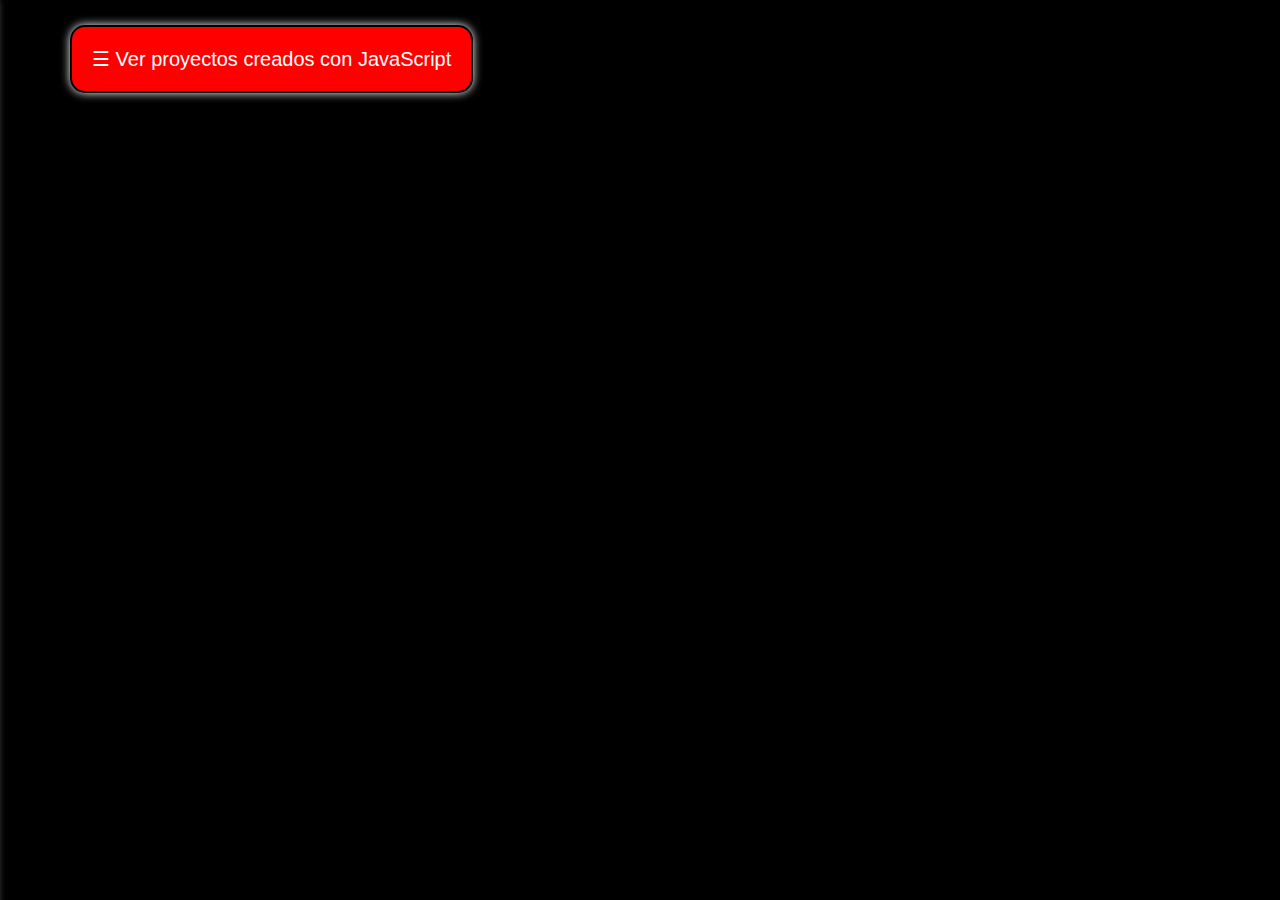
<file: index.html>
<!DOCTYPE html>
<html lang="en">

<head>
    <meta charset="UTF-8">
    <meta name="viewport" content="width=device-width, initial-scale=1.0">
    <link rel="stylesheet" href="index.css">
    <title>Sidebar con JavaScript</title>
</head>

<body>
    <button id="abrirSidebar">☰ Ver proyectos creados con JavaScript</button>
    <div id="sidebar" class="sidebar">
        <button id="cerrarSidebar">✖</button>
        <ul>
            <li><a href="/index.html">Inicio</a></li>
            <li><a href="/calculadora/index.html">Calculadora</a></li>
            <li><a href="/Reloj digital/index.html">Reloj digital</a></li>
            <li><a href="/Contador/index.html">Contador</a></li>
            <li><a href="/Juego adivinanza/index.html">Juego de adivinanza</a></li>
            <li><a href="/Quiz con js/index.html">Quiz</a></li>
        </ul>
    </div>
    <script src="index.js"></script>
</body>

</html>
</file>
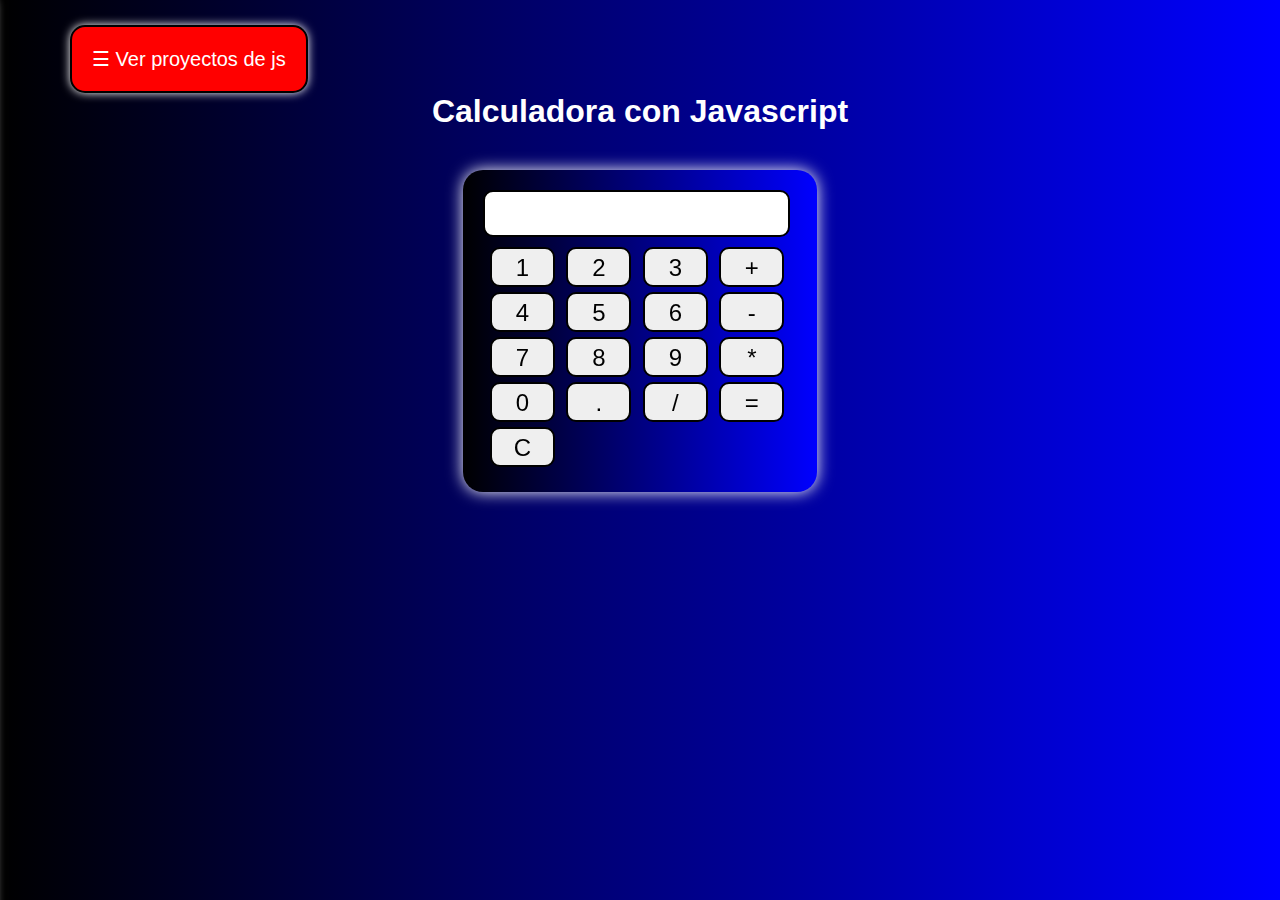
<file: calculadora/index.html>
<!DOCTYPE html>
<html lang="en">

<head>
    <meta charset="UTF-8">
    <meta name="viewport" content="width=device-width, initial-scale=1.0">
    <link rel="stylesheet" href="/calculadora/style.css">
    <link rel="stylesheet" href="/index.css">
    <title>Calculadora</title>
</head>

<body>
    <button id="abrirSidebar">☰ Ver proyectos de js</button>
    <div id="sidebar" class="sidebar">
        <button id="cerrarSidebar">✖</button>
        <ul>
            <li><a href="/index.html">Inicio</a></li>
            <li><a href="/calculadora/index.html">Calculadora</a></li>
            <li><a href="/Reloj digital/index.html">Reloj digital</a></li>
            <li><a href="/Contador/index.html">Contador</a></li>
            <li><a href="/Juego adivinanza/index.html">Juego de adivinanza</a></li>
            <li><a href="/Quiz con js/index.html">Quiz</a></li>
        </ul>
    </div>
    <h1 class="h1Calculadora">Calculadora con Javascript</h1>
    <div class="calculadora">
        <input type="text" id="pantalla" readonly>
        <br>
        <input type="button" value="1" onclick="agregar('1')">
        <input type="button" value="2" onclick="agregar('2')">
        <input type="button" value="3" onclick="agregar('3')">
        <input type="button" value="+" onclick="agregar('+')">
        <br>
        <input type="button" value="4" onclick="agregar('4')">
        <input type="button" value="5" onclick="agregar('5')">
        <input type="button" value="6" onclick="agregar('6')">
        <input type="button" value="-" onclick="agregar('-')">
        <br>
        <input type="button" value="7" onclick="agregar('7')">
        <input type="button" value="8" onclick="agregar('8')">
        <input type="button" value="9" onclick="agregar('9')">
        <input type="button" value="*" onclick="agregar('*')">
        <br>
        <input type="button" value="0" onclick="agregar('0')">
        <input type="button" value="." onclick="agregar('.')">
        <input type="button" value="/" onclick="agregar('/')">
        <input type="button" value="=" onclick="calcular('')">
        <br>
        <input type="button" value="C" onclick="borrar('')">
        <script src="script.js"></script>
        <script src="/index.js"></script>
    </div>
</body>

</html>
</file>
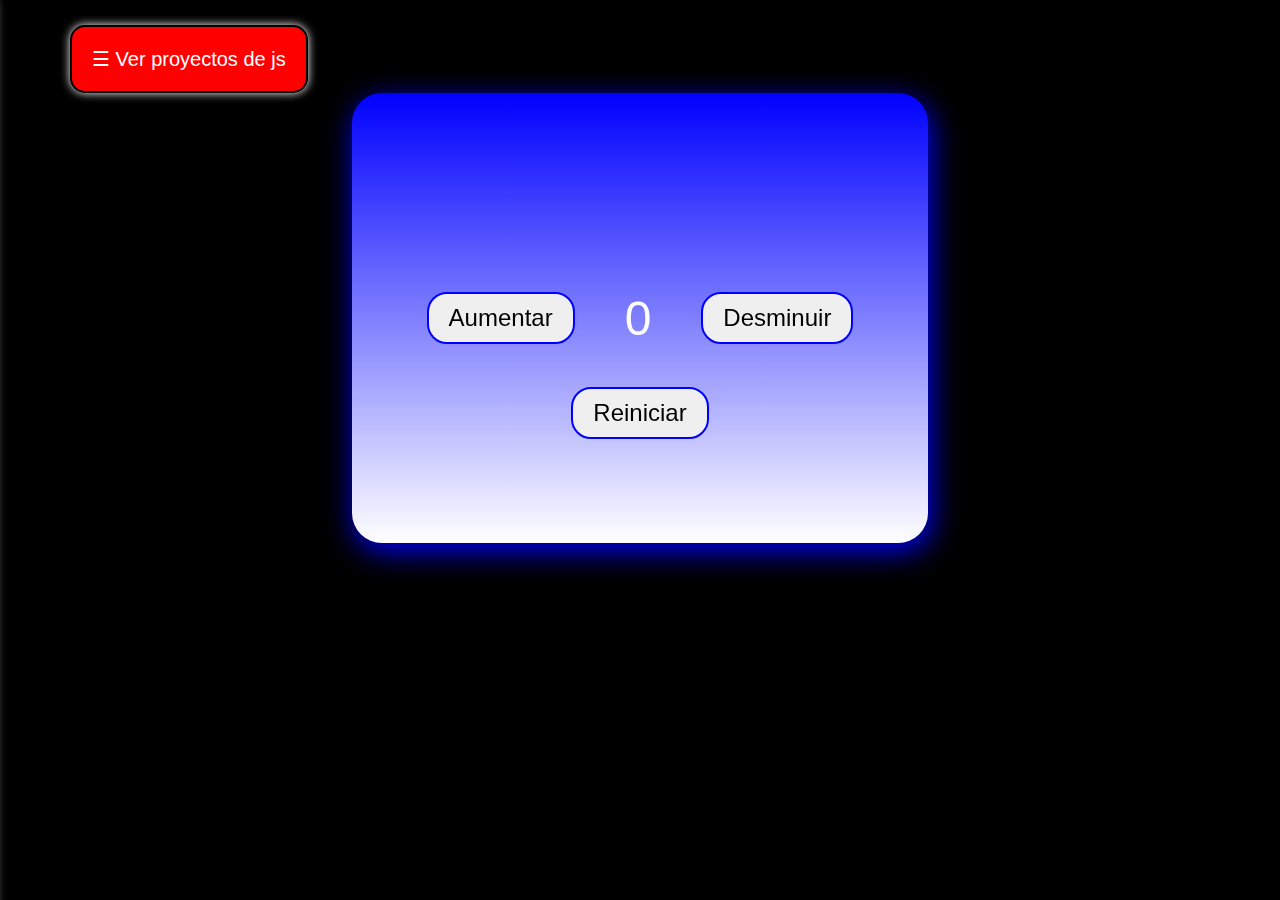
<file: Contador/index.html>
<!DOCTYPE html>
<html lang="en">

<head>
    <meta charset="UTF-8">
    <meta name="viewport" content="width=device-width, initial-scale=1.0">
    <link rel="stylesheet" href="/Contador/index.css">
    <link rel="stylesheet" href="/index.css">
    <title>Contador de clics</title>
</head>

<body>
    <button id="abrirSidebar">☰ Ver proyectos de js</button>
    <div id="sidebar" class="sidebar">
        <button id="cerrarSidebar">✖</button>
        <ul>
            <li><a href="/index.html">Inicio</a></li>
            <li><a href="/calculadora/index.html">Calculadora</a></li>
            <li><a href="/Reloj digital/index.html">Reloj digital</a></li>
            <li><a href="/Contador/index.html">Contador</a></li>
            <li><a href="/Juego adivinanza/index.html">Juego de adivinanza</a></li>
            <li><a href="/Quiz con js/index.html">Quiz</a></li>
        </ul>
    </div>
    <div class="contenedor">
        <button class="button" id="incrementar">Aumentar</button>
        <div id="contador">0</div>
        <button class="button" id="desminuir">Desminuir</button>
        <p class="p" id="mensaje"></p>
        <button class="button" id="reiniciar">Reiniciar</button>
    </div>


    <script src="/index.js"></script>
    <script src="/Contador/index.js"></script>
</body>

</html>
</file>
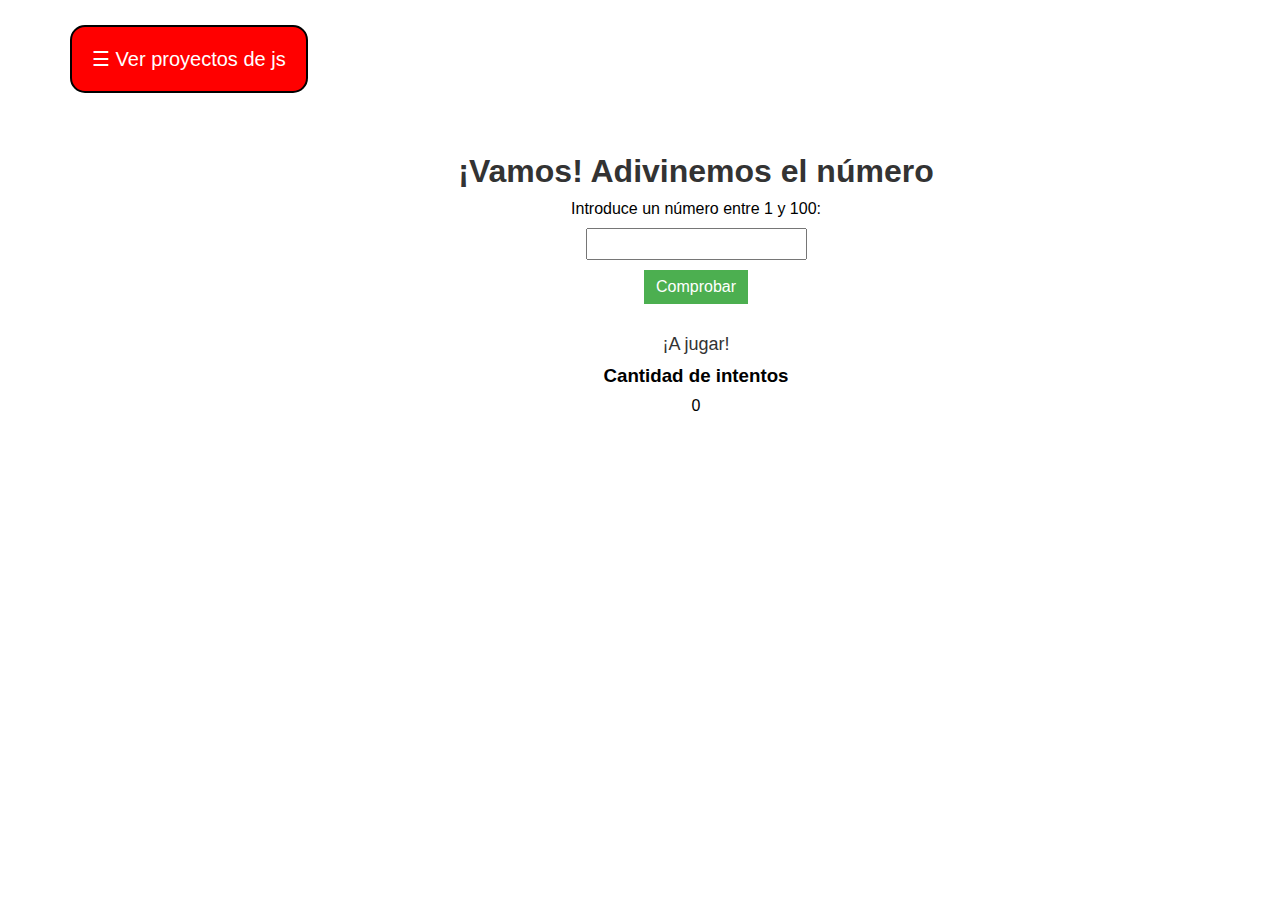
<file: Juego adivinanza/index.html>
<!DOCTYPE html>
<html lang="en">

<head>
    <meta charset="UTF-8">
    <meta name="viewport" content="width=device-width, initial-scale=1.0">
    <link rel="stylesheet" href="/Juego adivinanza/style.css">
    <link rel="stylesheet" href="/index.css">
    <title>Juego de adivinar el número</title>
</head>

<body>
    <button id="abrirSidebar">☰ Ver proyectos de js</button>
    <div id="sidebar" class="sidebar">
        <button id="cerrarSidebar">✖</button>
        <ul>
            <li><a href="/index.html">Inicio</a></li>
            <li><a href="/calculadora/index.html">Calculadora</a></li>
            <li><a href="/Reloj digital/index.html">Reloj digital</a></li>
            <li><a href="/Contador/index.html">Contador</a></li>
            <li><a href="/Juego adivinanza/index.html">Juego de adivinanza</a></li>
            <li><a href="/Quiz con js/index.html">Quiz</a></li>
        </ul>
    </div>
    <div class="contenedorAdivinanza">
        <h1>¡Vamos! Adivinemos el número</h1>
        <p>Introduce un número entre 1 y 100:</p>
        <input type="number" id="numeroEntrada">
        <button onclick="chequearResultado()">Comprobar</button>
        <p id="mensaje">¡A jugar!</p>
        <h3>Cantidad de intentos</h3>
        <p id="intento">0</p>
    </div>
    <script src="/Juego adivinanza/script.js"></script>
    <script src="/index.js"></script>
</body>

</html>
</file>
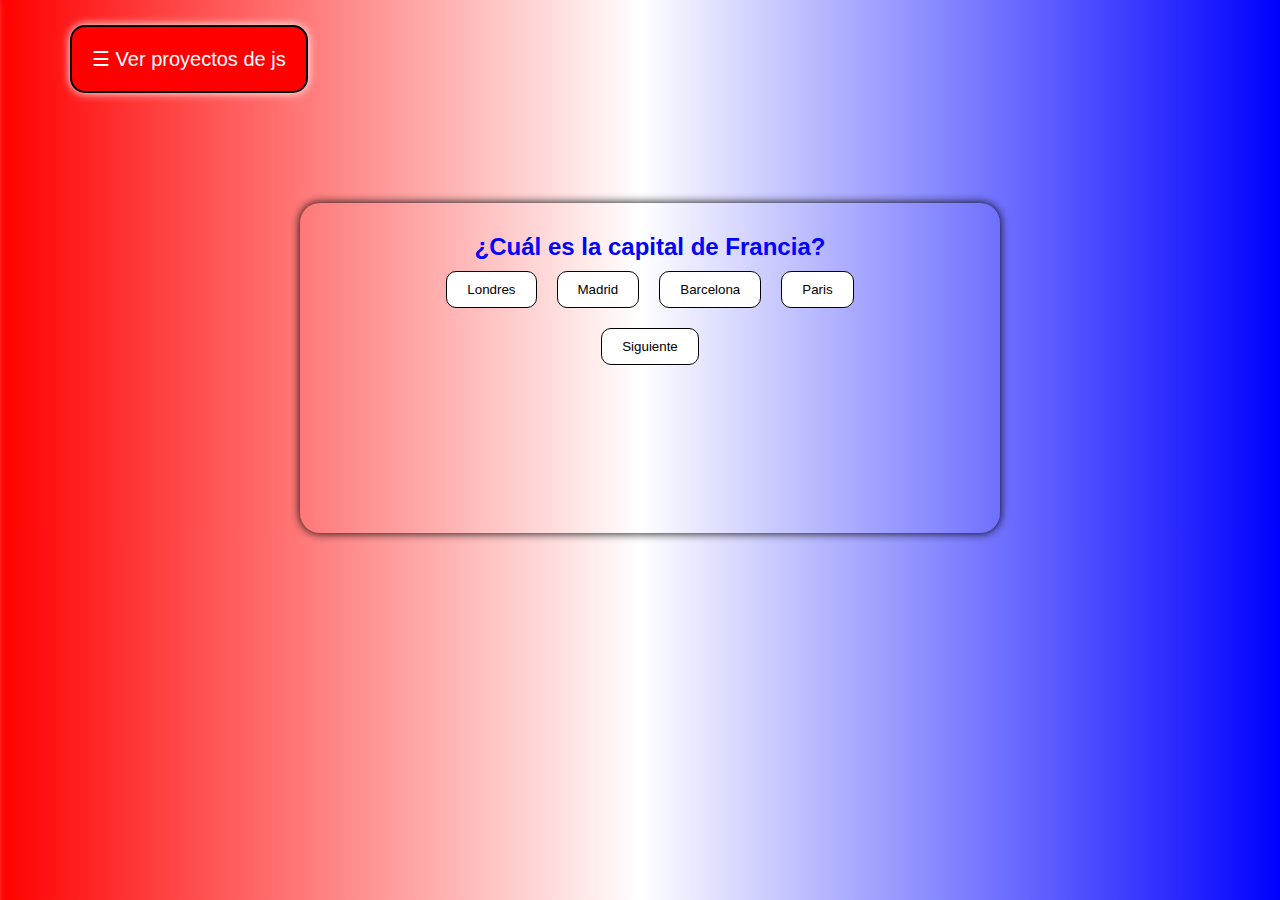
<file: Quiz con js/index.html>
<!DOCTYPE html>
<html lang="en">

<head>
    <meta charset="UTF-8">
    <meta name="viewport" content="width=device-width, initial-scale=1.0">
    <link rel="stylesheet" href="/Quiz con js/style.css">
    <link rel="stylesheet" href="/index.css">
    <title>Quiz basico con js</title>
</head>

<body>
    <button id="abrirSidebar">☰ Ver proyectos de js</button>
    <div id="sidebar" class="sidebar">
        <button id="cerrarSidebar">✖</button>
        <ul>
            <li><a href="/index.html">Inicio</a></li>
            <li><a href="/calculadora/index.html">Calculadora</a></li>
            <li><a href="/Reloj digital/index.html">Reloj digital</a></li>
            <li><a href="/Contador/index.html">Contador</a></li>
            <li><a href="/Juego adivinanza/index.html">Juego de adivinanza</a></li>
            <li><a href="/Quiz con js/index.html">Quiz</a></li>
        </ul>
    </div>
    <div class="container" id="quiz-container">
        <h2 id="pregunta"></h2>
        <div id="opciones"></div>
        <button id="siguiente">Siguiente</button>
        <button id="reiniciar">Reiniciar</button>
        <p id="resultado"></p>
    </div>
    <script src="/Quiz con js/script.js"></script>
    <script src="/index.js"></script>
</body>

</html>
</file>
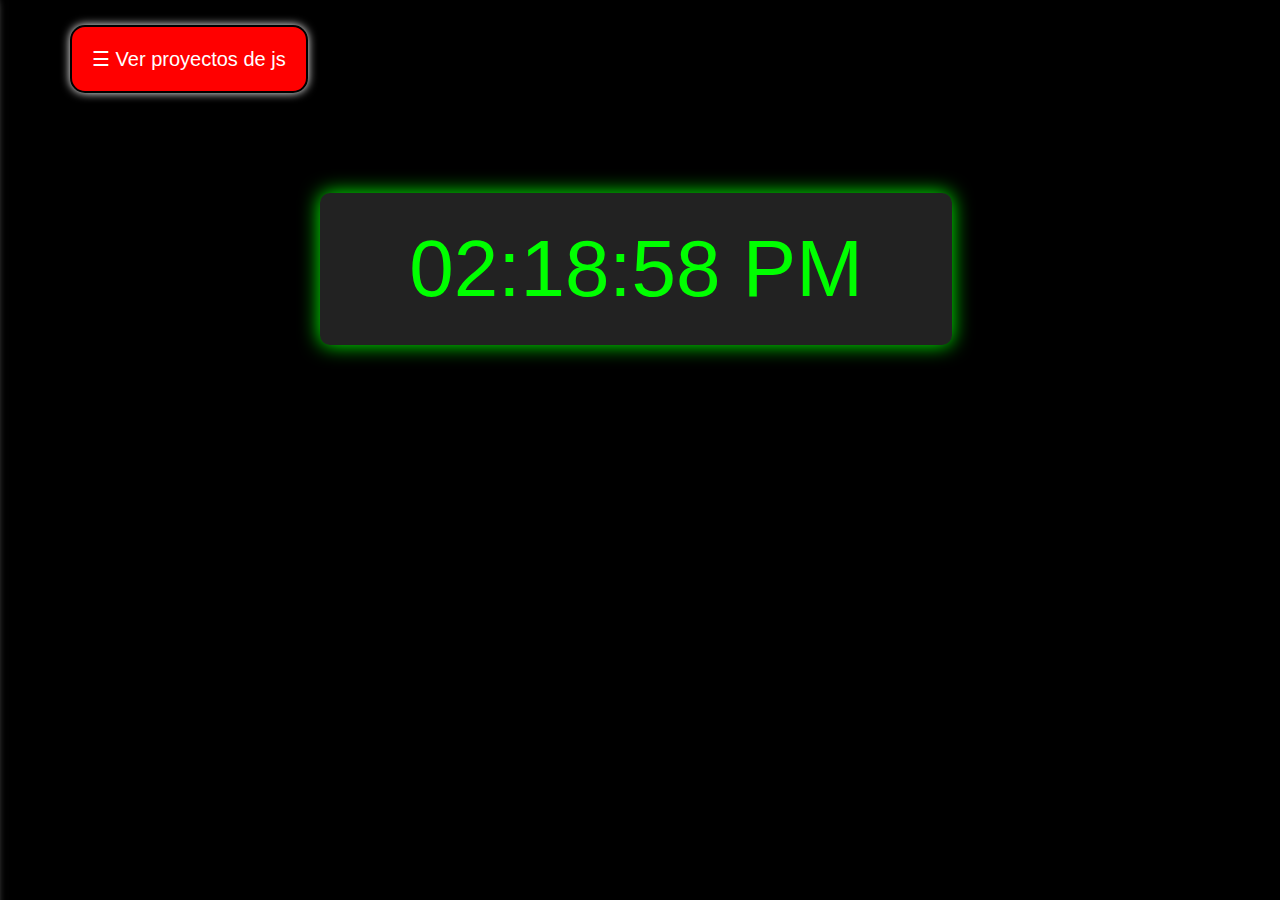
<file: Reloj digital/index.html>
<!DOCTYPE html>
<html lang="en">

<head>
    <meta charset="UTF-8">
    <meta name="viewport" content="width=device-width, initial-scale=1.0">
    <link rel="stylesheet" href="/Reloj digital/style.css">
    <link rel="stylesheet" href="/index.css">
    <title>Reloj Digital</title>
</head>

<body>
    <button id="abrirSidebar">☰ Ver proyectos de js</button>
    <div id="sidebar" class="sidebar">
        <button id="cerrarSidebar">✖</button>
        <ul>
            <li><a href="/index.html">Inicio</a></li>
            <li><a href="/calculadora/index.html">Calculadora</a></li>
            <li><a href="/Reloj digital/index.html">Reloj digital</a></li>
            <li><a href="/Contador/index.html">Contador</a></li>
            <li><a href="/Juego adivinanza/index.html">Juego de adivinanza</a></li>
            <li><a href="/Quiz con js/index.html">Quiz</a></li>
        </ul>
    </div>
    <div class="reloj" id="reloj">00:00:00</div>
    <script src="/Reloj digital/script.js"></script>
    <script src="/index.js"></script>
</body>

</html>
</file>
<file: index.css>
* {
    margin: 0;
    padding: 0;
}

body {
    font-family: 'Segoe UI', Tahoma, Geneva, Verdana, sans-serif;
    background-color: black;
}

.sidebar {
    position: fixed;
    left: -350px;
    top: 0;
    width: 300px;
    height: 100%;
    background-color: red;
    color: white;
    padding: 20px;
    border: solid 2px black;
    box-shadow: 0 0 10px white;
    transition: left .3s ease;
}

.sidebar ul {
    list-style: none;
    padding: 0;
}


.sidebar ul li {
    margin: 20px 0;
    font-size: 1.5rem;
    text-align: start;
}

.sidebar ul li a {
    color: white;
    text-decoration: none;
}

.sidebar ul li a:hover {
    color: black;

}

.sidebar.mostrar {
    left: 0;
}

#abrirSidebar {
    margin-left: 70px;
    margin-top: 25px;
    font-size: 20px;
    border-radius: 15px;
    border: solid 2px black;
    padding: 20px;
    background-color: red;
    color: white;
    cursor: pointer;
    box-shadow: 0 0 10px white;
}

#cerrarSidebar {
    background: none;
    color: white;
    border: none;
    font-size: 24px;
    float: right;
    cursor: pointer;
}
</file>
<file: calculadora/style.css>
* {
  padding: 0;
  margin: 0;
}

body {
  font-family: 'Gill Sans', 'Gill Sans MT', Calibri, 'Trebuchet MS', sans-serif;
  background: linear-gradient(to left, blue, black);
}

.h1Calculadora {
  text-align: center;
  color: white;
  margin-bottom: 40px;
}

.calculadora {
  width: 314px;
  margin: 0 auto;
  padding: 20px;
  border-radius: 20px;
  filter: drop-shadow(0px 0px 8px white);
  background: linear-gradient(to left, blue, black);
}

#pantalla {
  width: 90%;
  margin-bottom: 10px;
  padding: 10px;
  font-size: 20px;
  border: 2px solid black;
  border-radius: 10px;
  text-align: end;
}

input[type="button"] {
  margin-left: 7px;
  margin-bottom: 5px;
  padding: 5px;
  width: 65px;
  height: 40px;
  border: solid 2px black;
  border-radius: 10px;
  font-size: 1.5rem;
  text-align: center;
}

input[type="button"]:hover {
  background-color: rgb(240, 240, 230);
}
</file>
<file: Contador/index.css>
* {
    padding: 0;
    margin: 0;
}

body {
    font-family: 'Segoe UI', Tahoma, Geneva, Verdana, sans-serif;
    background-color: dodgerblue;
    color: white;
}

.contenedor {
    display: flex;
    justify-content: center;
    align-items: center;
    margin: 0 auto;
    gap: 40px;
    background: linear-gradient(blue, white);
    width: 45%;
    height: 50vh;
    border-radius: 30px;
    filter: drop-shadow(3px 8px 15px blue);
}

#contador {
    font-size: 48px;
}

.button {
    font-size: 24px;
    margin: 10px;
    padding: 10px 20px;
    border: solid 2px blue;
    border-radius: 20px;
    cursor: pointer;
}

.p {
    position: absolute;
    margin-top: 120px;
    margin-bottom: 30px;
    padding: 50px;
    color: black;
}

#reiniciar {
    position: absolute;
    margin-top: 200px;
}

.colorNegativo {
    color: red;
}
</file>
<file: Juego adivinanza/style.css>
body {
  font-family: 'Segoe UI', Tahoma, Geneva, Verdana, sans-serif;
  background-color: white !important;
}

.contenedorAdivinanza {
  display: flex;
  justify-content: center;
  align-items: center;
  flex-direction: column;
  padding: 40px;
  border-radius: 20px;
  gap: 10px;
  text-align: center;
  width: 100%;
  max-width: 40%;
  margin: 20px 0 0 400px;
}

h1 {
  color: #333;
  font-family: Arial, sans-serif;
}

input {
  padding: 5px;
  font-size: 16px;
}

button {
  padding: 8px 12px;
  background-color: #4CAF50;
  color: white;
  border: none;
  font-size: 16px;
  cursor: pointer;
}

#mensaje {
  color: #333;
  font-size: 18px;
  margin-top: 20px;
}
</file>
<file: Quiz con js/style.css>
body {
    font-family: 'Segoe UI', Tahoma, Geneva, Verdana, sans-serif;
    background: linear-gradient(to left, blue, white, red);
}

.container {
    text-align: center;
    margin-left: 300px;
    margin-top: 100px;
    background-color: transparent;
    width: 50%;
    height: 30vh;
    padding: 30px;
    border-radius: 20px;
    box-shadow: 0 0 10px black;
}

#pregunta {
    color: blue;
}

#resultado {
    font-size: 1.5rem;
}

button {
    margin: 10px;
    padding: 10px 20px;
    cursor: pointer;
    border-radius: 10px;
    border: solid 1px black;
    background-color: white;
}

#reiniciar {
    display: none;
    position: absolute;
    margin-top: 40px;
    margin-left: -50px;
}
</file>
<file: Reloj digital/style.css>
body {
    background-color: #111;
    color: #0f0;
    font-family: Impact, Haettenschweiler, 'Arial Narrow Bold', sans-serif;
    margin: 0;
    height: 100vh;
}

.reloj {
    display: flex;
    justify-content: center;
    align-items: center;
    width: 40%;
    font-size: 5rem;
    background-color: #222;
    padding: 30px 60px;
    border-radius: 10px;
    box-shadow: 0 0 20px #0f0;
    margin: 100px 0 0 25%;
}
</file>
